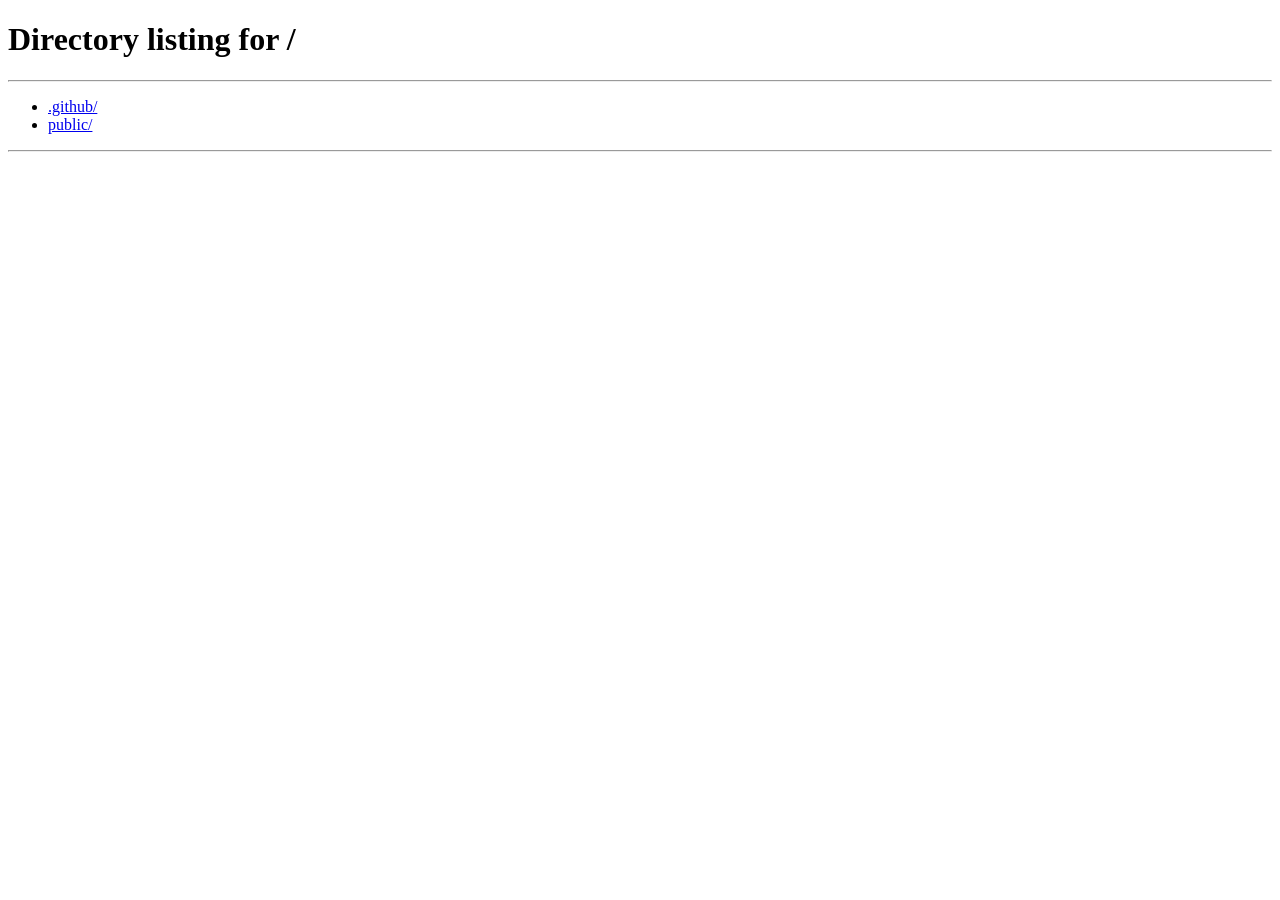
<file: public/auth/discord/callback/index.html>
<!DOCTYPE html>
<html lang="pt-PT">
<head>
  <meta charset="UTF-8">
  <title>Nexus Apostas | Autenticação...</title>
  <style>
    body {
      background: #0f0f15;
      color: #fff;
      font-family: sans-serif;
      display: flex;
      align-items: center;
      justify-content: center;
      height: 100vh;
      margin: 0;
    }
    .loader {
      border: 4px solid rgba(255, 255, 255, 0.1);
      border-left-color: #e60000;
      border-radius: 50%;
      width: 40px;
      height: 40px;
      animation: spin 1s linear infinite;
      margin-bottom: 20px;
    }
    @keyframes spin {
      0% { transform: rotate(0deg); }
      100% { transform: rotate(360deg); }
    }
    .container {
      text-align: center;
    }
  </style>
</head>
<body>
  <div class="container">
    <div class="loader" style="margin: 0 auto 20px;"></div>
    <h2>A processar autenticação com o Discord...</h2>
    <p>Por favor, aguarda...</p>
  </div>

  <script>
    async function handleCallback() {
      const hash = window.location.hash;
      if (hash && hash.includes('access_token=')) {
        const params = new URLSearchParams(hash.substring(1));
        const accessToken = params.get('access_token');
        
        if (accessToken) {
          try {
            const response = await fetch('https://discord.com/api/users/@me', {
              headers: {
                'Authorization': `Bearer ${accessToken}`
              }
            });
            
            if (!response.ok) {
              throw new Error('Falha ao obter perfil do Discord');
            }
            
            const userData = await response.json();
            
            const discordId = userData.id;
            const username = userData.global_name || userData.username;
            const avatar = userData.avatar 
              ? `https://cdn.discordapp.com/avatars/${discordId}/${userData.avatar}.png`
              : `https://cdn.discordapp.com/embed/avatars/${parseInt(userData.discriminator || '0') % 5}.png`;

            let localUser = JSON.parse(localStorage.getItem('nexus_user'));
            if (!localUser || localUser.discord_id !== discordId) {
              localUser = {
                id: 'local_' + discordId,
                discord_id: discordId,
                username,
                avatar,
                balance: 0,
                xp: 0,
                level: 1,
                roles: [],
                coupons: [],
                wins: 0,
                losses: 0,
                last_daily_claim: null,
                last_sync: null
              };
              localStorage.setItem('nexus_user', JSON.stringify(localUser));
              
              // Log transaction
              let localTxs = JSON.parse(localStorage.getItem('nexus_transactions') || '[]');
              localTxs.unshift({
                id: localTxs.length + 1,
                user_id: localUser.id,
                type: 'initial_balance',
                amount: 0,
                description: 'Saldo inicial de Euros',
                timestamp: new Date().toISOString()
              });
              localStorage.setItem('nexus_transactions', JSON.stringify(localTxs));
            } else {
              localUser.username = username;
              localUser.avatar = avatar;
              localStorage.setItem('nexus_user', JSON.stringify(localUser));
            }
          } catch (err) {
            console.error('Erro no callback do Discord:', err);
          }
        }
      }
      
      // Redirect back to main page (remove subdirectories)
      const pathParts = window.location.pathname.split('/');
      const projectIndex = pathParts.indexOf('nexus-apostas');
      let redirectUrl = window.location.origin;
      if (projectIndex !== -1) {
        redirectUrl += pathParts.slice(0, projectIndex + 1).join('/') + '/';
      } else {
        redirectUrl += '/';
      }
      window.location.href = redirectUrl;
    }

    handleCallback();
  </script>
</body>
</html>
</file>
